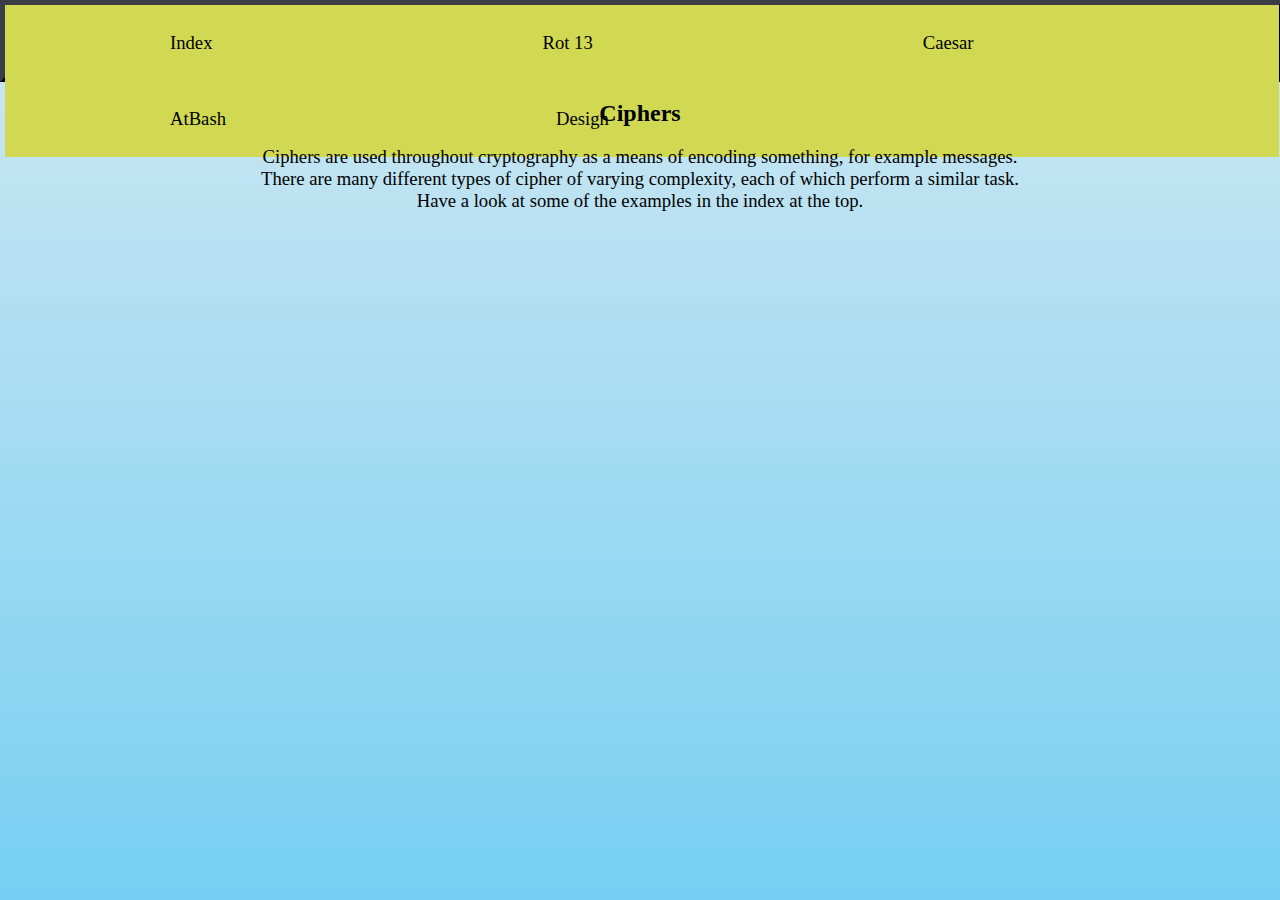
<file: index.html>
<!DOCTYPE html>
<html>
<head>
    <link rel="stylesheet" href="external.css" type="text/css"/>
    <title>Index - 40277803</title>
</head>
<body>
    <div id="indexList">
        <ul>
            <li><a href="index.html">Index</a></li>
            <li><a href="rot13.html">Rot 13</a></li>
            <li><a href="caesar.html">Caesar</a></li>
            <li><a href="atbash.html">AtBash</a></li>
            <li><a href="design.html">Design</a><li>
        </ul>
    </div>

    </br>

    <h2>Ciphers</h2>

    <div id="cipherImage">
    </div>

    <p id="desc">
        Ciphers are used throughout cryptography as a means of encoding something, for example messages.</br>
        There are many different types of cipher of varying complexity, each of which perform a similar task.</br>
        Have a look at some of the examples in the index at the top.
    </p>
</body>
</html>
</file>
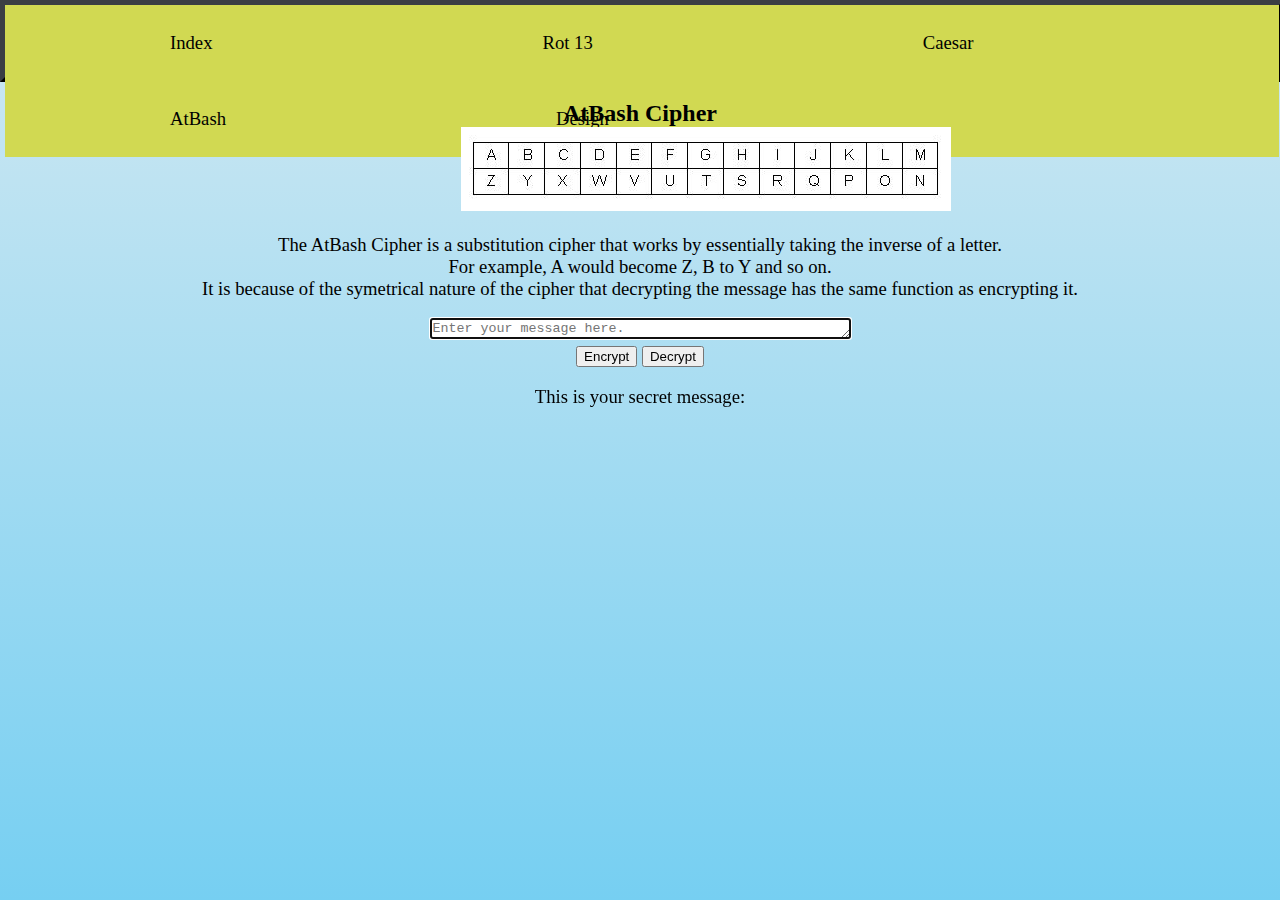
<file: atbash.html>
<!DOCTYPE html>
<html>
<head>

    <link rel="stylesheet" href="external.css" type="text/css"/>
    <title>AtBash - 40277803</title>
</head>
<body>
    <div id="indexList">
        <ul>
            <li><a href="index.html">Index</a></li>
            <li><a href="rot13.html">Rot 13</a></li>
            <li><a href="caesar.html">Caesar</a></li>
            <li><a href="atbash.html">AtBash</a></li>
            <li><a href="design.html">Design</a><li>
        </ul>
    </div>

    </br>
    <h2>AtBash Cipher</h2>

    <div id="AtBashImg">
        <img src="CipherImages/AtBash.png" />
    </div>

    <p id="desc">
        The AtBash Cipher is a substitution cipher that works by essentially taking the inverse of a letter.<br/>
        For example, A would become Z, B to Y and so on.</br>
         It is because of the symetrical nature of the cipher that decrypting the message has the same function as encrypting it.
    </p>

    <div id="input_area">
        <textarea rows ="1" cols ="50" autofocus id ="message" placeholder="Enter your message here."></textarea></br>
        <button type="button" onclick="atbashEncrypt()" id="encrypt_button">Encrypt</button>
        <button type="button" onclick="atbashEncrypt()" id="decrypt_button">Decrypt</button>
    </div>
    <div id="output_area">
            <p>
                This is your secret message:<br/>
                <div id="codemsg"></div>
                <div id="output"></div>
            </p>
    </div>
    <script type="text/javascript" src="atbash.js"></script>


</body>
</html>
</file>
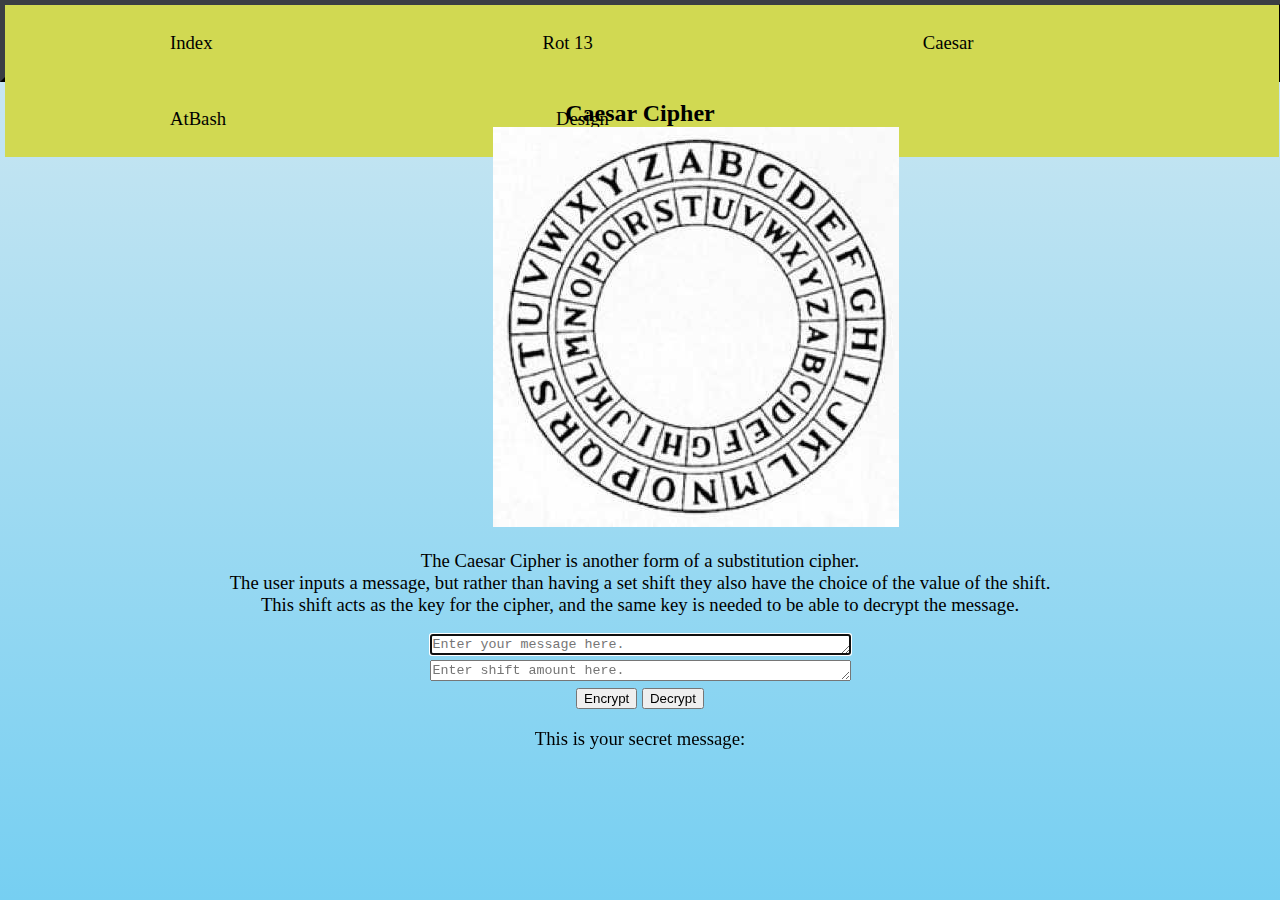
<file: caesar.html>
<!DOCTYPE html>
<html>
<head>

    <link rel="stylesheet" href="external.css" type="text/css"/>
    <title>Caesar - 40277803</title>
</head>
<body>
    <div id="indexList">
        <ul>
            <li><a href="index.html">Index</a></li>
            <li><a href="rot13.html">Rot 13</a></li>
            <li><a href="caesar.html">Caesar</a></li>
            <li><a href="atbash.html">AtBash</a></li>
            <li><a href="design.html">Design</a><li>
        </ul>
    </div>
    </br>
    <h2>Caesar Cipher</h2>

    <div id="CaesarImg">
        <img src="CipherImages/Caesar.jpg" />
    </div>

    <p id="desc">
        The Caesar Cipher is another form of a substitution cipher. <br/>
        The user inputs a message, but rather than having a set shift they also have the choice of the value of the shift.</br>
        This shift acts as the key for the cipher, and the same key is needed to be able to decrypt the message.
    </p>

    <div id="input_area">
        <textarea rows ="1" cols ="50" autofocus id ="message" placeholder="Enter your message here."></textarea></br>
        <textarea rows ="1" cols ="50" autofocus id ="shift" placeholder="Enter shift amount here."></textarea></br>
        <button type="button" onclick="caesarEncrypt()" id="encrypt_button">Encrypt</button>
        <button type="button" onclick="caesarDecrypt()" id="decrypt_button">Decrypt</button>
    </div>
    <div id="output_area" align="center">
            <p>
                This is your secret message:<br/>
                <div id="output"></div>
            </p>
    </div>
    <script type="text/javascript" src="caesar.js"></script>


</body>
</html>
</file>
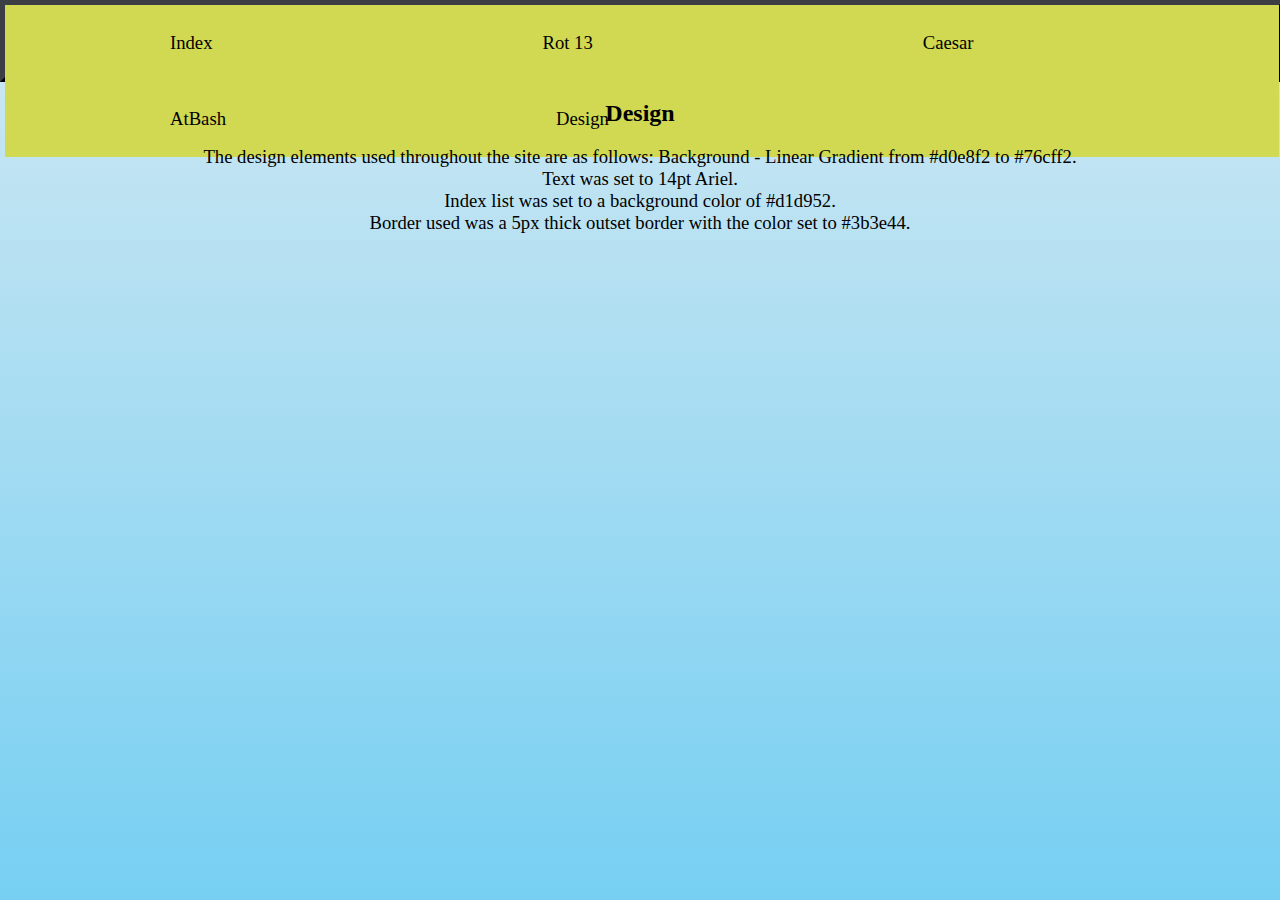
<file: design.html>
<!DOCTYPE html>
<html>
<head>
    <link rel="stylesheet" href="external.css" type="text/css"/>
    <title>Design - 40277803</title>
</head>
<body>
    <div id="indexList">
        <ul>
            <li><a href="index.html">Index</a></li>
            <li><a href="rot13.html">Rot 13</a></li>
            <li><a href="caesar.html">Caesar</a></li>
            <li><a href="atbash.html">AtBash</a></li>
            <li><a href="design.html">Design</a><li>
        </ul>
    </div>
    <br/>
    <h2>Design</h2>

    <div id="desc">
        <p>
            The design elements used throughout the site are as follows:

            Background - Linear Gradient from #d0e8f2 to #76cff2.<br/>
            Text was set to 14pt Ariel.<br/>
            Index list was set to a background color of #d1d952.<br/>
            Border used was a 5px thick outset border with the color set to #3b3e44.
        </p>
    </div>
</body>
</html>
</file>
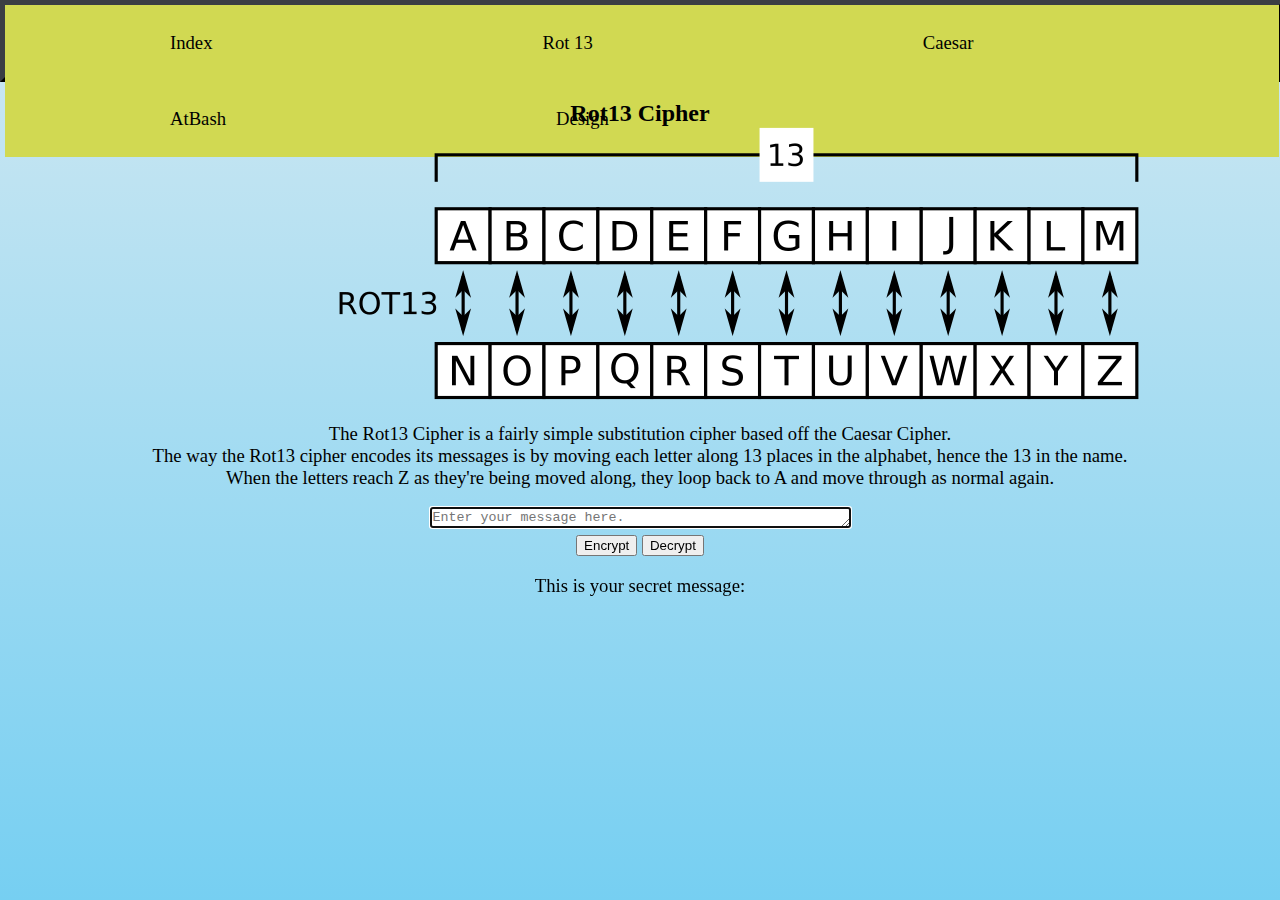
<file: rot13.html>
<!DOCTYPE html>
<html>
<head>

    <link rel="stylesheet" href="external.css" type="text/css"/>
    <title>Rot13 - 40277803</title>
</head>
<body>
    <div id="indexList">
        <ul>
            <li><a href="index.html">Index</a></li>
            <li><a href="rot13.html">Rot 13</a></li>
            <li><a href="caesar.html">Caesar</a></li>
            <li><a href="atbash.html">AtBash</a></li>
            <li><a href="design.html">Design</a><li>
        </ul>
    </div>
</br>
    <h2>Rot13 Cipher</h2>

    <div id="RotImg">
        <img src="CipherImages/Rot13.png"/>
    </div>

    <p id="desc">
        The Rot13 Cipher is a fairly simple substitution cipher based off the Caesar Cipher.<br/>
        The way the Rot13 cipher encodes its messages is by moving each letter along 13 places in the alphabet, hence the 13 in the name.<br/>
        When the letters reach Z as they're being moved along, they loop back to A and move through as normal again.
    </p>

    <div id="input_area">
        <textarea rows ="1" cols ="50" autofocus id ="message" placeholder="Enter your message here."></textarea></br>
        <button type="button" onclick="rot13Encrypt()" id="encrypt_button">Encrypt</button>
        <button type="button" onclick="rot13Encrypt()" id="decrypt_button">Decrypt</button>
    </div>
    <div id="output_area">
            <p>
                This is your secret message:<br/>
                <div id="output"></div>
            </p>
    </div>
    <script type="text/javascript" src="rot13.js"></script>


</body>
</html>
</file>
<file: external.css>
html{
    height: 100%;
}
body{height: 100%;
    margin:0;
    background:blue;
    background: linear-gradient(#d0e8f2,#76cff2);
}
#input_area
{
    text-align: center;
    font-size: 14pt;
    font: Arial;
}
#output_area
{
    text-align: center;
    font-size:14pt;
    font: Arial;
}
h2
{
    margin: auto;
    text-align: center;
}
#desc
{
    text-align: center;
    font-size: 14pt;
    font: Arial;
}
#indexList
{
    display:block;
    text-align: left;
    border :5px outset;
    border-color: #3b3e44;
    width: 99.5%;
    height: 8%;
}
ul
{
    list-style-type:none;
    margin: 0;
    padding: 0;
    overflow: hidden;
    background-color: #d1d952;
}

li
{
    float: left;
}

li a {
    display: block;
    color: black;
    font-size: 14pt;
    padding: 27px 165px;
    text-decoration: none;
}

#AtBashImg
{
    display: block;
    margin-left: auto;
    margin-right: auto;
    width:28%;
}

#RotImg
{
    display: block;
    margin-left: auto;
    margin-right: auto;
    width:47%;
}

#CaesarImg
{
    display: block;
    margin-left: auto;
    margin-right: auto;
    width:23%;
}
</file>
